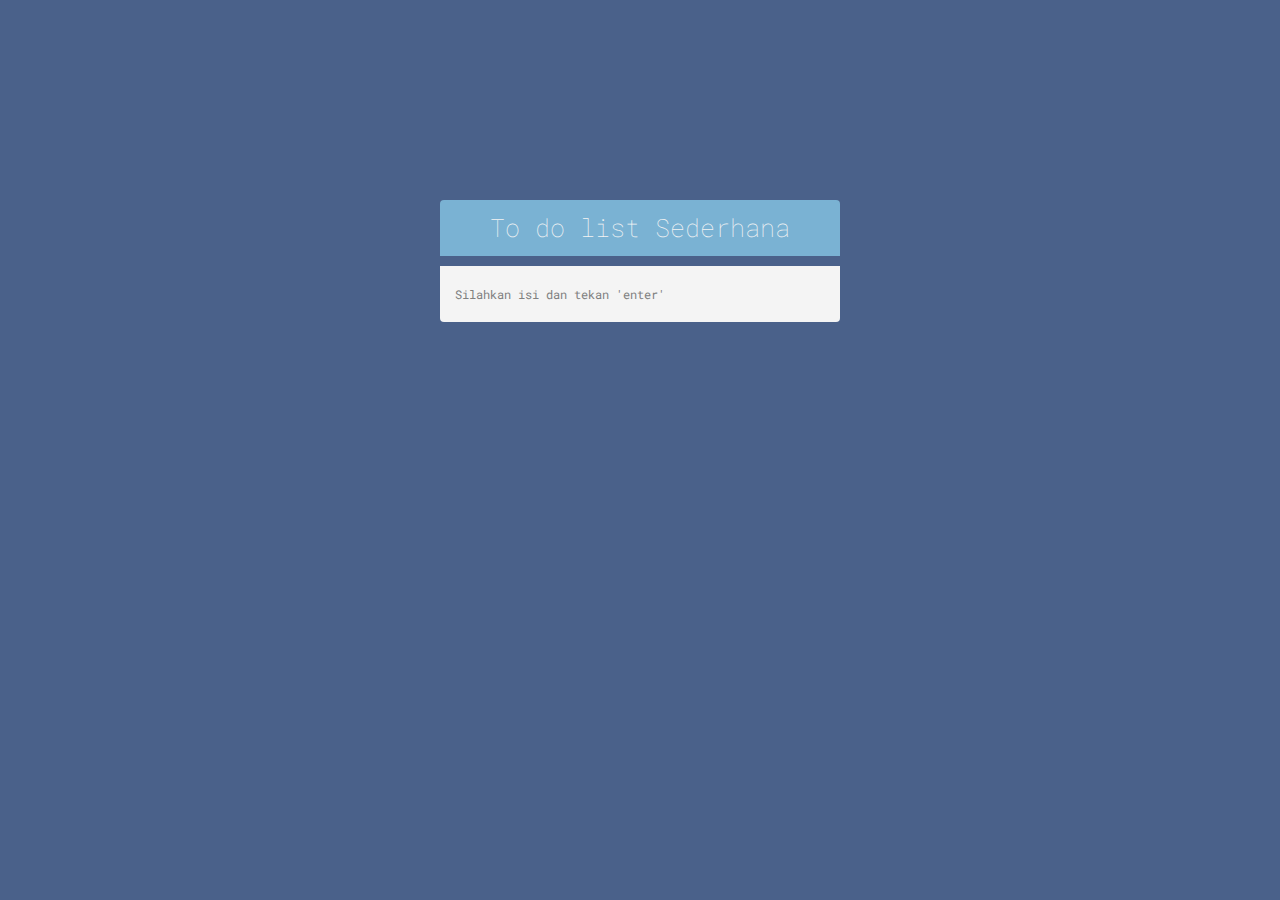
<file: DUMP-main/File 1 (prototype)/Main.html>
<!DOCTYPE html>
<html lang="id">
  <head>
    <meta charset="utf-8" />
    <title>Daftar Tugas Sederhana</title>
    <link rel="icon" href="icon-url" type="image/x-icon" />
    <link rel="stylesheet" href="style.css" />
    <script src="https://code.jquery.com/jquery-3.6.0.min.js"></script>
  </head>
  <body>
    <div class="tdl-holder">
      <h2>To do list Sederhana</h2>
      <div class="tdl-content">
        <ul>
          <!-- Item tugas akan ditambahkan secara dinamis di sini -->
        </ul>
      </div>
      <input
        type="text"
        class="tdl-new"
        placeholder="Silahkan isi dan tekan 'enter'"
      />
    </div>

    <script src="script.mjs"></script>
    <!-- Mengganti script.mjs menjadi script.js -->
  </body>
</html>
</file>
<file: DUMP-main/File 1 (prototype)/style.css>
@import url("https://fonts.googleapis.com/css?family=Roboto:100,300,400,500,700,900");
@import url("https://fonts.googleapis.com/css?family=Roboto+Mono");

body {
  background-color: #4a618a;
  color: #4a5b65;
  font-family: "Roboto Mono", monospace;
  font-size: 14px;
  line-height: 20px;
}

.tdl-holder {
  margin: 0 auto;
  width: 400px;
  margin-top: 200px;
}

.tdl-holder h2 {
  background-color: #7AB2D3;
  border-top-left-radius: 4px;
  border-top-right-radius: 4px;
  text-align: center;
  color: #f4f4f4;
  font-family: "Roboto Mono", monospace;
  font-size: 25px;
  font-weight: 100;
  line-height: 56px;
  margin: 0;
}

.tdl-content {
  margin-bottom: 10px; /* Spasi antara daftar dan input */
}

.tdl-holder ul,
.tdl-holder li {
  list-style: none;
  margin: 0;
  padding: 0;
}

.tdl-holder li {
  background-color: #f4f4f4;
  border-bottom: 1px solid #f4f4f4;
  color: #b1b2c9;
}

.tdl-holder input[type="text"] {
  background-color: #f4f4f4;
  border: none;
  font-family: "Roboto Mono", monospace;
  border-bottom-left-radius: 4px;
  border-bottom-right-radius: 4px;
  color: #747474;
  font-size: 12px;
  margin: 0;
  padding: 20px 15px;
  width: 370px;
}

.tdl-holder li.remove {
  display: none;
}

.timestamp {
  font-size: 10px;
  color: #999; /* Ubah warna sesuai kebutuhan */
  margin-left: 10px; /* Tambahkan spasi antara teks dan timestamp */
}

*:focus {
  outline: none !important;
}

.tdl-holder li span {
  margin-left: 30px;
  transition: all 0.2s linear;
  color: #808080;
  font-size: 12px;
}

.tdl-holder label {
  cursor: pointer;
  display: block;
  line-height: 56px;
  padding: 0 15px;
  position: relative;
}

.tdl-holder label a {
  background-color: #8e8e8e;
  border-radius: 50%;
  color: #f4f4f4;
  display: none;
  float: right;
  font-weight: bold;
  line-height: 16px; /* Set line-height equal to height for vertical centering */
  height: 16px;
  margin-top: 20px;
  text-align: center;
  text-decoration: none;
  width: 16px;
  transition: all 0.2s linear;
}

.tdl-holder label:hover a {
  display: block;
}

.tdl-holder label a:hover {
  background-color: #1a1a1a;
  color: #f4f4f4;
}

.tdl-holder input[type="checkbox"] {
  cursor: pointer;
  opacity: 0;
  position: absolute;
}

.tdl-holder input[type="checkbox"] + i {
  border: 1px solid #989898;
  background-color: #f4f4f4;
  border-radius: 50%;
  display: block;
  height: 16px;
  position: absolute;
  top: 20px;
  width: 16px;
  z-index: 1;
}

.tdl-holder input[type="checkbox"]:checked + i::after {
  background-color: #989898;
  border-radius: 50%;
  content: "";
  display: block;
  height: 16px;
  left: 0px;
  position: absolute;
  top: 0px;
  width: 16px;
  z-index: 1;
}

.tdl-holder input[type="checkbox"]:checked ~ span {
  color: #808080;
  text-decoration: line-through;
}

.tdl-holder input[type="text"]:hover {
  color: #848484;
}

.tdl-holder input[type="text"]:focus {
  color: #1a1a1a;
}

.tdl-holder ::-webkit-input-placeholder {
  color: #808080;
}

.tdl-holder :-moz-placeholder {
  color: #808080;
}

.tdl-holder :-ms-input-placeholder {
  color: #808080;
}

.tdl-holder li.remove {
  display: none;
}

.image-container {
  margin-top: 10px;
  display: flex;
  justify-content: center;
  align-items: center;
}

.behance {
  display: flex;
  justify-content: center;
  align-items: center;
  margin-top: 20px;
  margin-left: 5px; /* Tambahkan margin kiri */
}

.behance img {
  display: block;
  width: 25px;
  height: 25px;
  margin-right: 5px;
  margin-left: 5px;
  cursor: pointer;
}

.tdl-holder input[type="text"] {
  background-color: #f4f4f4;
  border: none;
  font-family: "Roboto Mono", monospace;
  border-bottom-left-radius: 4px;
  border-bottom-right-radius: 4px;
  color: #747474;
  font-size: 12px;
  margin: 0;
  padding: 20px 15px;
  width: 370px;
}
</file>
